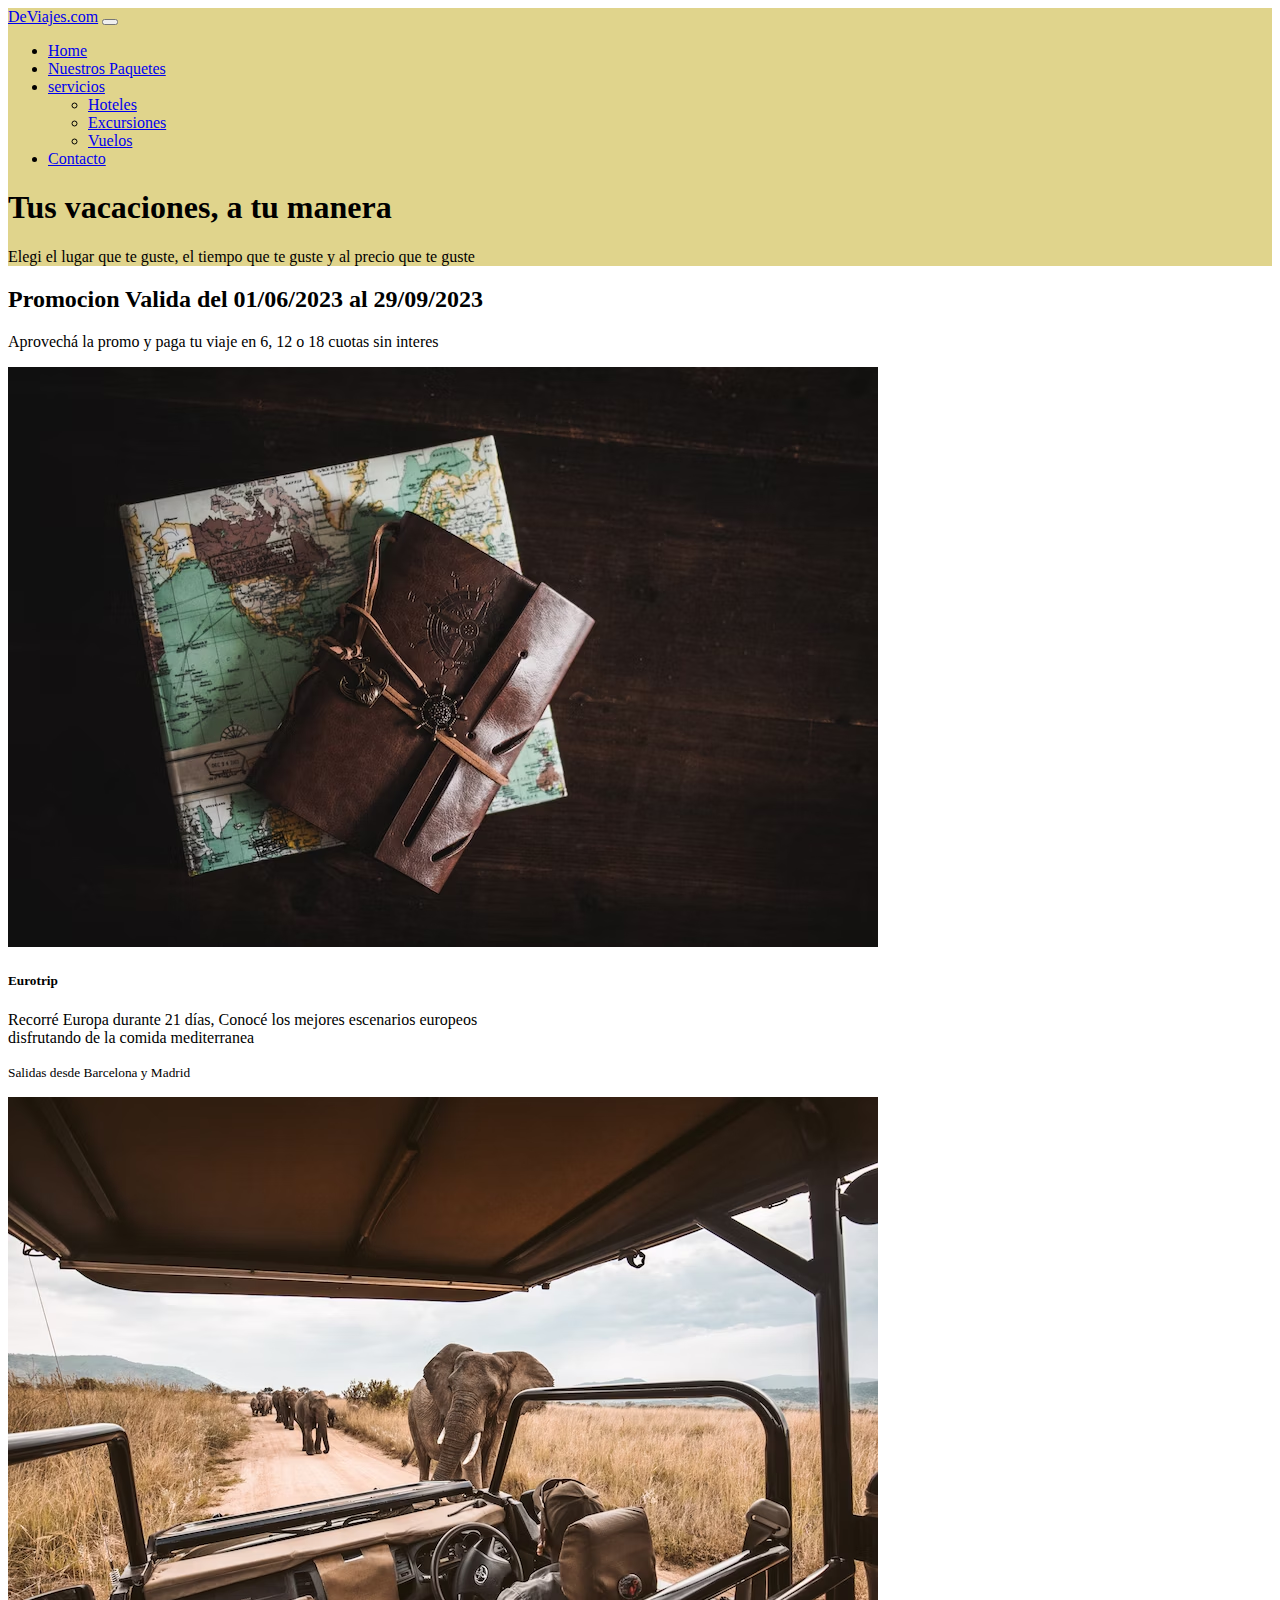
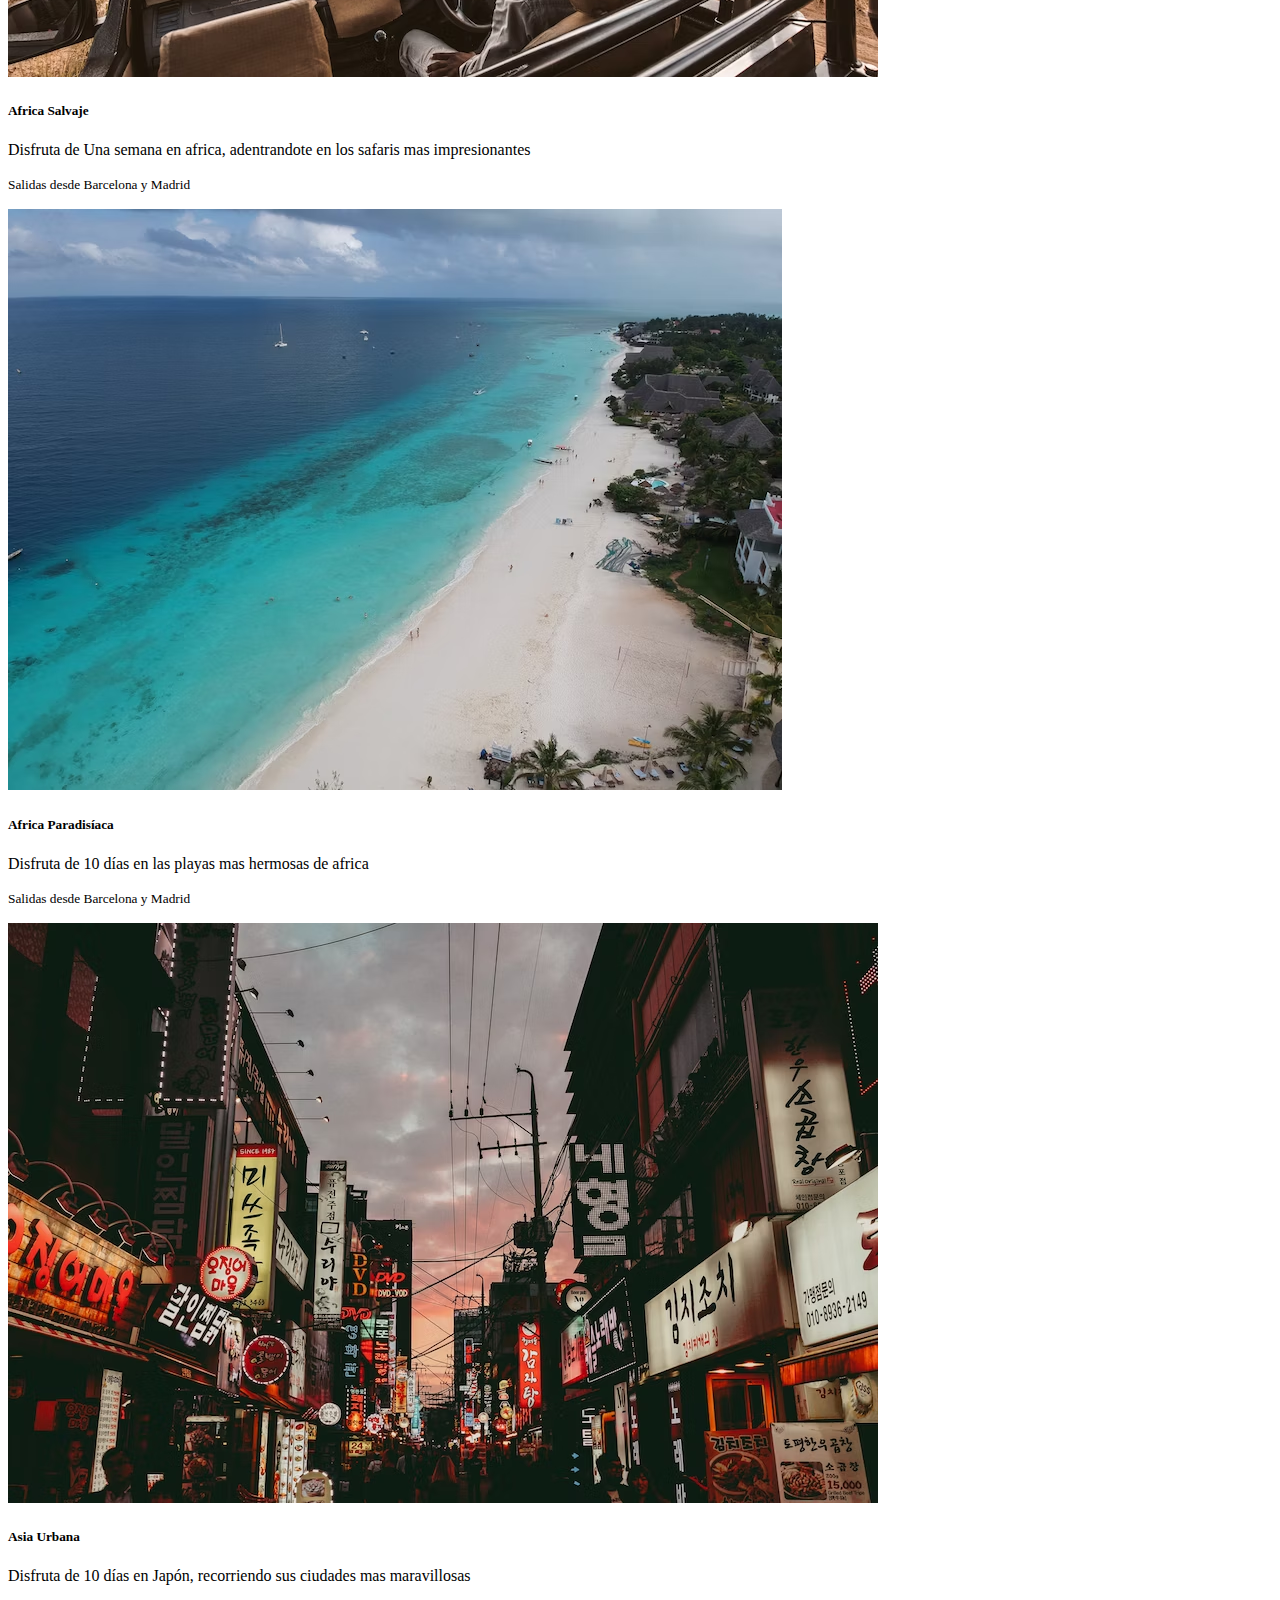
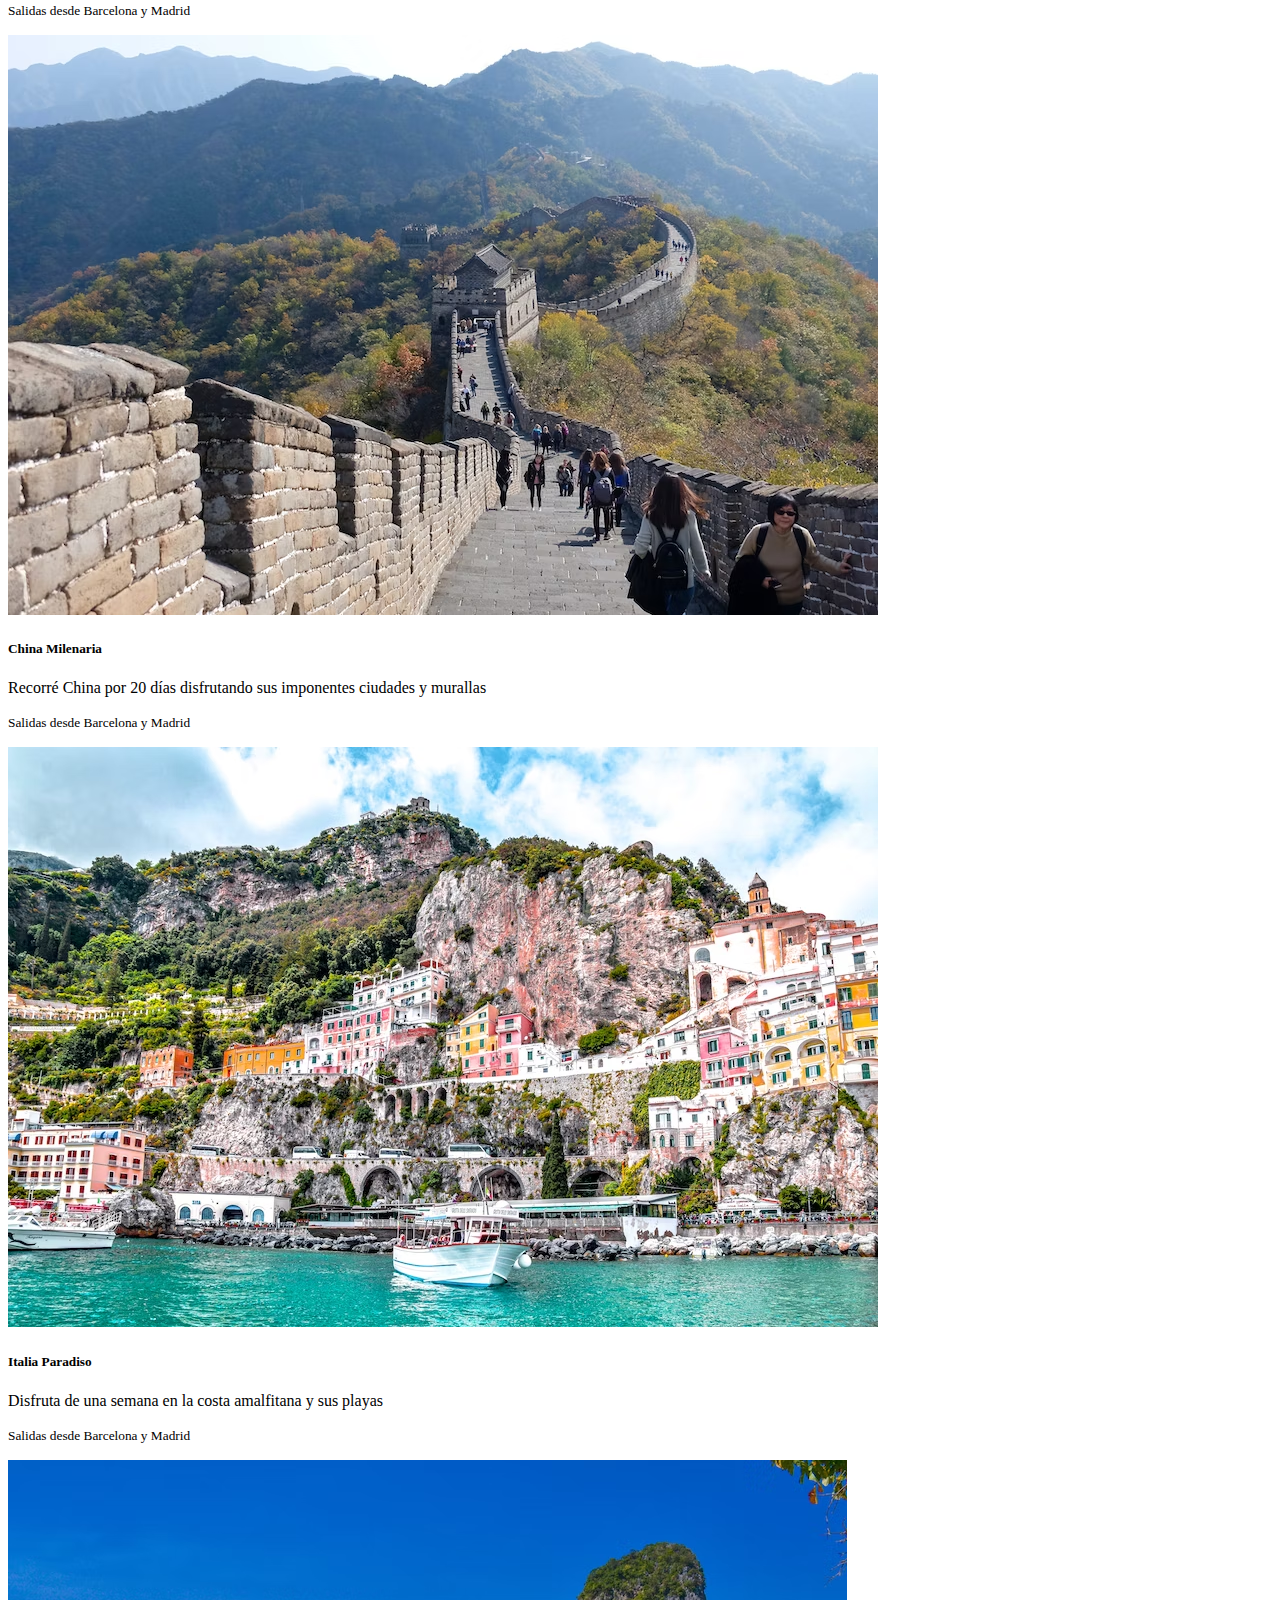
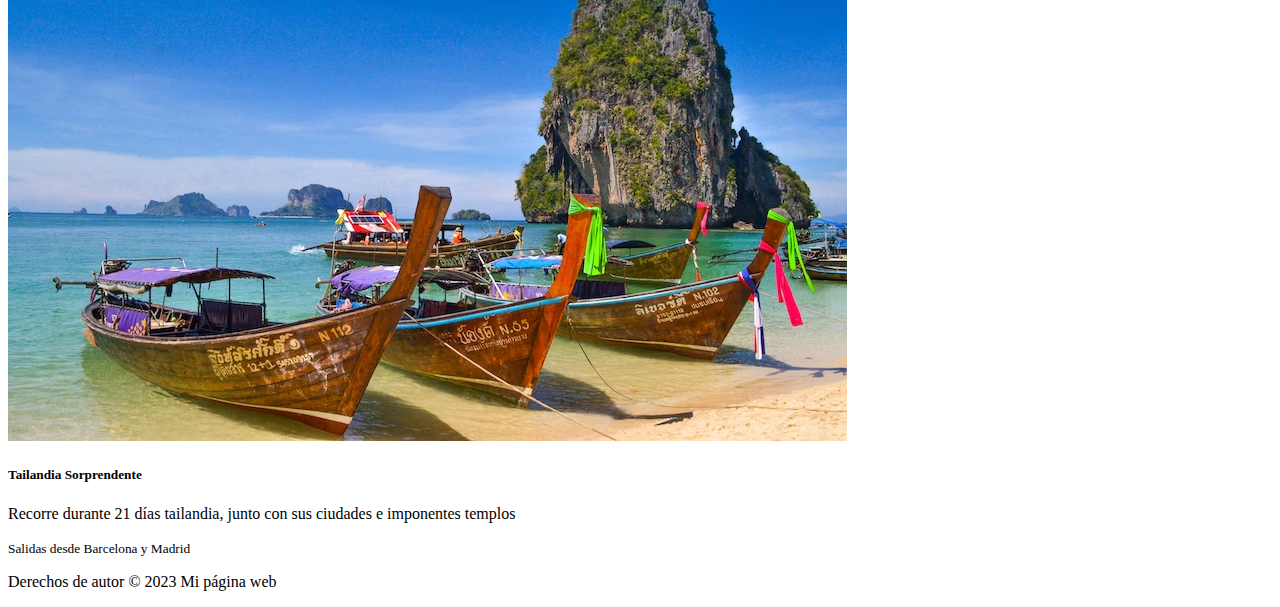
<file: index.html>
<!DOCTYPE html>
<html lang="en">
<head>
    <meta charset="UTF-8">
    <meta http-equiv="X-UA-Compatible" content="IE=edge">
    <meta name="viewport" content="width=device-width, initial-scale=1.0">
    <title>Document</title>
    <link rel="stylesheet" href="./css/index.css">
    <link href="https://cdn.jsdelivr.net/npm/bootstrap@5.3.0/dist/css/bootstrap.min.css" rel="stylesheet" integrity="sha384-9ndCyUaIbzAi2FUVXJi0CjmCapSmO7SnpJef0486qhLnuZ2cdeRhO02iuK6FUUVM" crossorigin="anonymous">
</head>
<body>
    
    <header class="Op1">
        <nav class="navbar navbar-expand-lg bg-body-tertiary">
            <div class="container-fluid">
              <a class="navbar-brand" href="#">DeViajes.com</a>
              <button class="navbar-toggler" type="button" data-bs-toggle="collapse" data-bs-target="#navbarSupportedContent" aria-controls="navbarSupportedContent" aria-expanded="false" aria-label="Toggle navigation">
                <span class="navbar-toggler-icon"></span>
              </button>
              <div class="collapse navbar-collapse" id="navbarSupportedContent">
                <ul class="navbar-nav me-auto mb-2 mb-lg-0">
                  <li class="nav-item">
                    <a class="nav-link active" aria-current="page" href="#">Home</a>
                  </li>
                  <li class="nav-item">
                    <a class="nav-link" href="./pages/ecomerce.html">Nuestros Paquetes</a>
                  </li>
                  <li class="nav-item dropdown">
                    <a class="nav-link dropdown-toggle" href="#" role="button" data-bs-toggle="dropdown" aria-expanded="false">
                      servicios
                    </a>
                    <ul class="dropdown-menu">
                      <li><a class="dropdown-item" href="#">Hoteles </a></li>
                      <li><a class="dropdown-item" href="#">Excursiones</a></li>
                      <li><a class="dropdown-item" href="#">Vuelos</a></li>
                    </ul>
                  </li>
                  <li class="nav-item">
                    <a class="nav-link" href="#">Contacto</a>
                  </li>
                </ul>
              </div>
            </div>
          </nav>
        <h1 class="Op1">Tus vacaciones, a tu manera</h1>
        <p>Elegi el lugar que te guste, el tiempo que te guste y al precio que te guste</p>
    </header>



    <section>
        <h2>Promocion Valida del 01/06/2023 al 29/09/2023</h2>
        <p>Aprovechá la promo y paga tu viaje en 6, 12 o 18 cuotas sin interes</p>
    </section>

    <section>
        <div class="card mb-3" style="max-width: 540px;">
            <div class="row g-0">
              <div class="col-md-4">
                <img src="./images/Eurotrip.avif" class="img-fluid rounded-start" alt="...">
              </div>
              <div class="col-md-8">
                <div class="card-body">
                  <h5 class="card-title">Eurotrip</h5>
                  <p class="card-text">Recorré Europa durante 21 días, Conocé los mejores escenarios europeos disfrutando de la comida mediterranea</p>
                  <p class="card-text"><small class="text-body-secondary">Salidas desde Barcelona y Madrid</small></p>
                </div>
              </div>
            </div>
          </div>
          <div class="card mb-3" style="max-width: 540px;">
            <div class="row g-0">
              <div class="col-md-4">
                <img src="./images/Safari.avif" class="img-fluid rounded-start" alt="...">
              </div>
              <div class="col-md-8">
                <div class="card-body">
                  <h5 class="card-title">Africa Salvaje</h5>
                  <p class="card-text">Disfruta de Una semana en africa, adentrandote en los safaris mas impresionantes</p>
                  <p class="card-text"><small class="text-body-secondary">Salidas desde Barcelona y Madrid </small></p>
                </div>
              </div>
            </div>
          </div>
          <div class="card mb-3" style="max-width: 540px;">
            <div class="row g-0">
              <div class="col-md-4">
                <img src="./images/Africaplayas.avif" class="img-fluid rounded-start" alt="...">
              </div>
              <div class="col-md-8">
                <div class="card-body">
                  <h5 class="card-title">Africa Paradisíaca</h5>
                  <p class="card-text">Disfruta de 10 días en las playas mas hermosas de africa</p>
                  <p class="card-text"><small class="text-body-secondary">Salidas desde Barcelona y Madrid</small></p>
                </div>
              </div>
            </div>
          </div>
          <div class="card mb-3" style="max-width: 540px;">
            <div class="row g-0">
              <div class="col-md-4">
                <img src="./images/Asia.avif" class="img-fluid rounded-start" alt="...">
              </div>
              <div class="col-md-8">
                <div class="card-body">
                  <h5 class="card-title">Asia Urbana</h5>
                  <p class="card-text">Disfruta de 10 días en Japón, recorriendo sus ciudades mas maravillosas</p>
                  <p class="card-text"><small class="text-body-secondary">Salidas desde Barcelona y Madrid</small></p>
                </div>
              </div>
            </div>
          </div>
          <div class="card mb-3" style="max-width: 540px;">
            <div class="row g-0">
              <div class="col-md-4">
                <img src="./images/China.avif" class="img-fluid rounded-start" alt="...">
              </div>
              <div class="col-md-8">
                <div class="card-body">
                  <h5 class="card-title">China Milenaria</h5>
                  <p class="card-text">Recorré China por 20 días disfrutando sus imponentes ciudades y murallas</p>
                  <p class="card-text"><small class="text-body-secondary">Salidas desde Barcelona y Madrid</small></p>
                </div>
              </div>
            </div>
          </div>
          <div class="card mb-3" style="max-width: 540px;">
            <div class="row g-0">
              <div class="col-md-4">
                <img src="./images/Amalfi.avif" class="img-fluid rounded-start" alt="...">
              </div>
              <div class="col-md-8">
                <div class="card-body">
                  <h5 class="card-title">Italia Paradiso</h5>
                  <p class="card-text">Disfruta de una semana en la costa amalfitana y sus playas</p>
                  <p class="card-text"><small class="text-body-secondary">Salidas desde Barcelona y Madrid</small></p>
                </div>
              </div>
            </div>
          </div>
          <div class="card mb-3" style="max-width: 540px;">
            <div class="row g-0">
              <div class="col-md-4">
                <img src="./images/Tailandia.avif" class="img-fluid rounded-start" alt="...">
              </div>
              <div class="col-md-8">
                <div class="card-body">
                  <h5 class="card-title">Tailandia Sorprendente</h5>
                  <p class="card-text">Recorre durante 21 días tailandia, junto con sus ciudades e imponentes templos</p>
                  <p class="card-text"><small class="text-body-secondary">Salidas desde Barcelona y Madrid</small></p>
                </div>
              </div>
            </div>
          </div>
    </section>
    <!-- <button type="button" onclick="alert('Hola mundo!')">Click Me!</button> -->

    <footer>
        <p>Derechos de autor &copy; 2023 Mi página web</p>
    </footer>
    <script src="https://cdn.jsdelivr.net/npm/bootstrap@5.3.0/dist/js/bootstrap.bundle.min.js" integrity="sha384-geWF76RCwLtnZ8qwWowPQNguL3RmwHVBC9FhGdlKrxdiJJigb/j/68SIy3Te4Bkz" crossorigin="anonymous"></script>
    <script src="./js/index.js"></script>
</body>
</html>
</file>
<file: css/index.css>
.Op1{
    background-color: rgb(224, 212, 140);
}

.Inicio{
    background-color: blueviolet;
}

.FORM-DEV{
    background-color: greenyellow;
}
</file>
